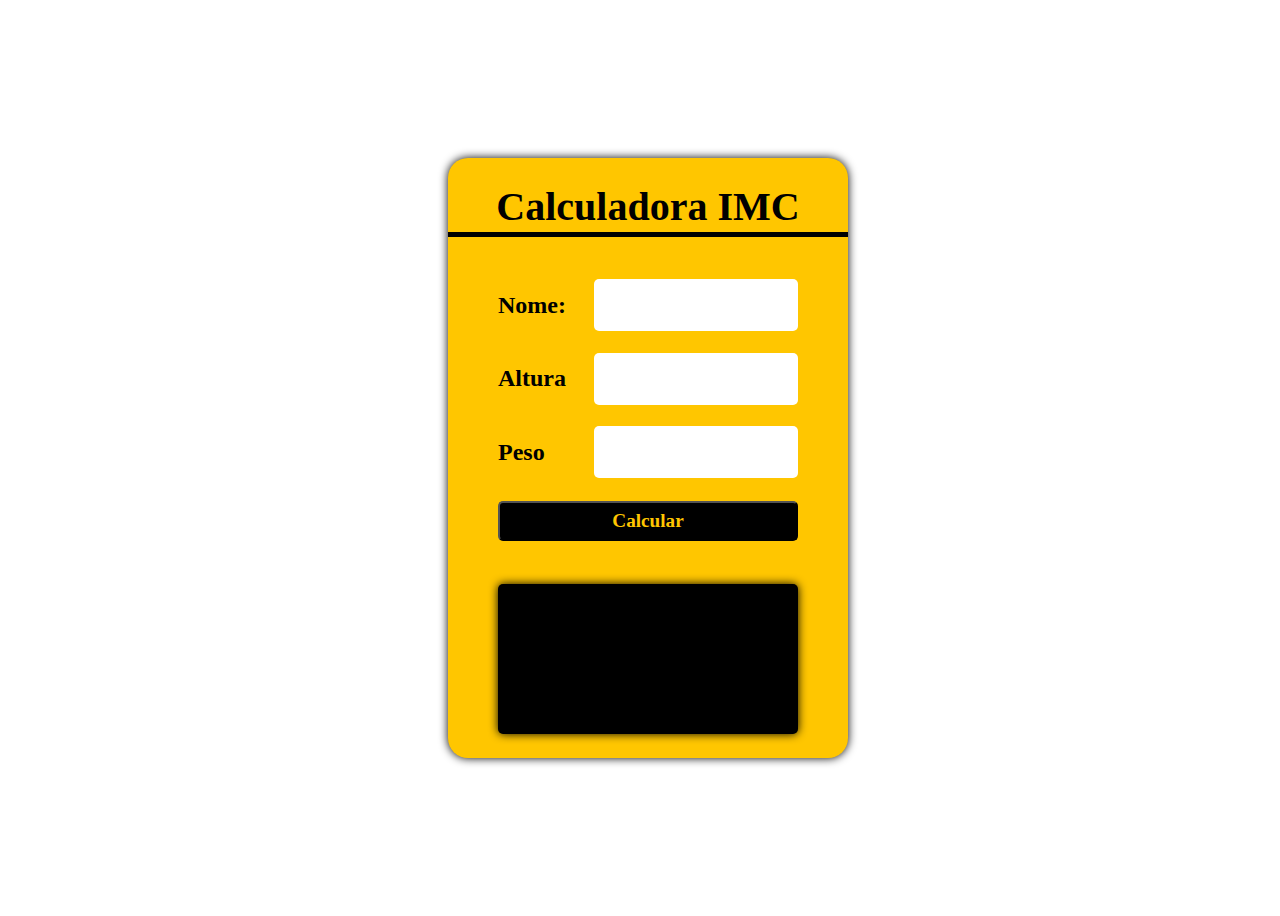
<file: calculadora/rocketseat/index.html>
<!DOCTYPE html>
<html lang="en">

<head>
    <meta charset="UTF-8">
    <meta name="viewport" content="width=device-width, initial-scale=1.0">
    <title>Calculadora IMC</title>
    <link rel="stylesheet" href="style.css">
</head>

<body>
    <main>
        <div class="container">
            <div class="title">Calculadora IMC</div>
            <div class="input">
                <label>Nome:</label>
                <input type="text" id="nome">
            </div>
            <div class="input">
                <label>Altura</label>
                <input type="number" id="altura">
            </div>
            <div class="input">
                <label>Peso</label>
                <input type="number" id="peso">
            </div>
            <button id="calcular">Calcular</button>

            <div class="result" id="resultado"></div>

        </div>
    </main>

    <script src="imc.js">

    </script>


</body>

</html>
</file>
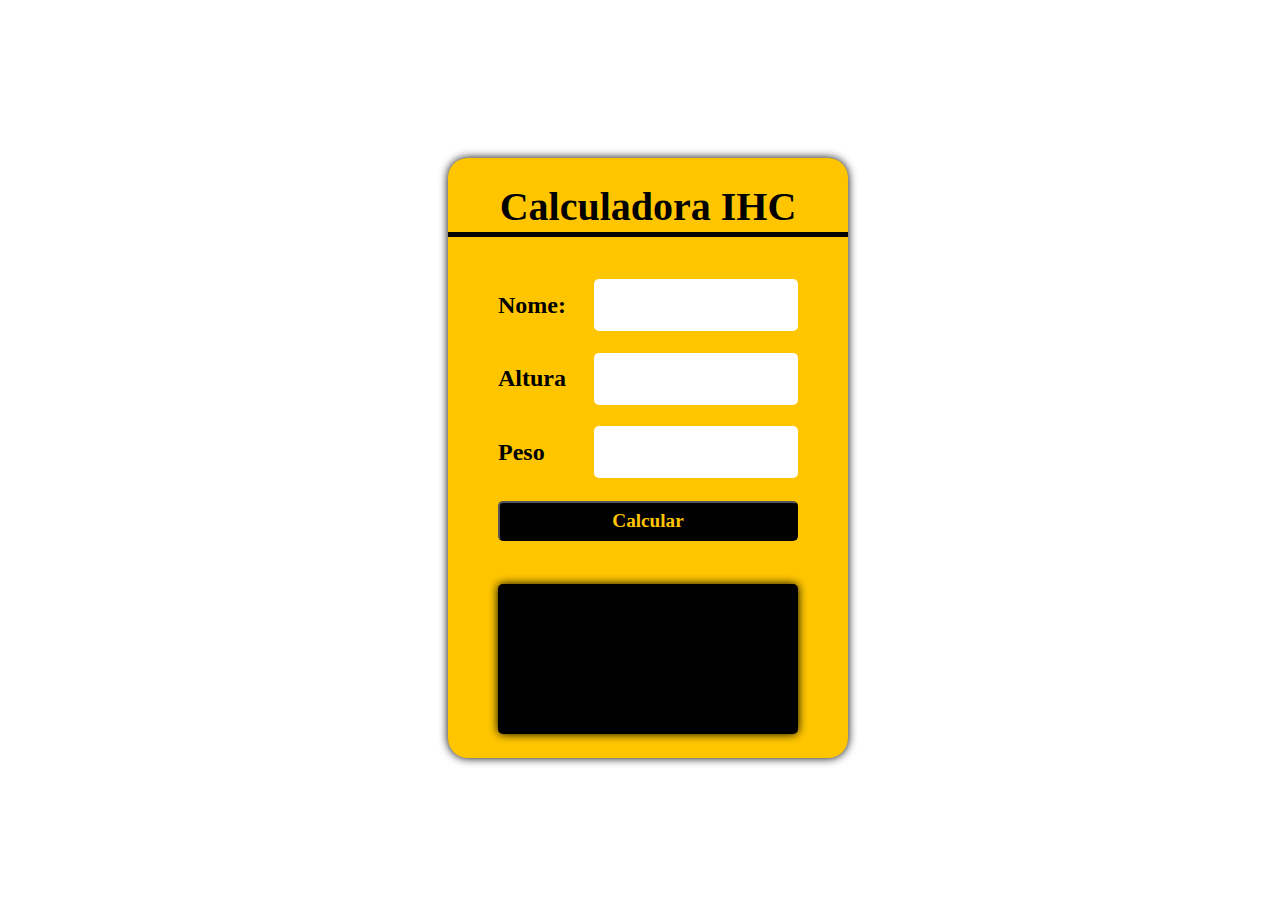
<file: rocketseat-20201111T225158Z-001/rocketseat/index.html>
<!DOCTYPE html>
<html lang="en">

<head>
    <meta charset="UTF-8">
    <meta name="viewport" content="width=device-width, initial-scale=1.0">
    <title>Calculadora IMC</title>
    <link rel="stylesheet" href="style.css">
</head>

<body>
    <main>
        <div class="container">
            <div class="title">Calculadora IHC</div>
            <div class="input">
                <label>Nome:</label>
                <input type="text" id="nome">
            </div>
            <div class="input">
                <label>Altura</label>
                <input type="number" id="altura">
            </div>
            <div class="input">
                <label>Peso</label>
                <input type="number" id="peso">
            </div>
            <button id="calcular">Calcular</button>

            <div class="result" id="resultado"></div>

        </div>
    </main>

    <script src="imc.js">

    </script>


</body>

</html>
</file>
<file: calculadora/rocketseat/style.css>
main{
    display: flex;
    width: 100vw;
    height: 100vh;
    justify-content: center;
    align-items: center;

}

.container{
    display: flex;
    flex-direction: column;
    background: rgb(255,198,0);
    width: 400px;
    height: 600px;
    align-items: center;
    justify-content: space-evenly;
    border-radius: 20px;
    box-shadow: 0 0 10px black;
}

.title{
    display: flex;
    justify-content: center;
    align-items: center;
    width: 100%;
    height: 50px;
    font: bold 2.5rem serif;
    border-bottom: solid 5px black;
    margin-bottom: 20px;
}

.input {
    display: flex;
    width: 300px;
    height: 50px;
    justify-content: space-between;
    align-items: center;
}
.input input {
    width: 200px;
    height: 50px;
    border-radius: 5px;
    border:none;
    outline: 0;
    font: bold 1.5rem serif;
    text-align: center;
}

.input label {
    font: bold 1.5rem serif;
}

button{
    width: 300px;
    height: 40px;
    font: bold 1.2rem serif;
    background: #000;
    color: rgb(255,198,0);
    outline: none;
    border-radius: 5px;
    cursor: pointer;
}

.result{
    display: flex;
    margin-top: 20px;
    align-items: center;
    width: 300px;
    height: 150px;
    border-radius: 5px;
    font: italic 1.5rem serif;
    box-shadow: 0px 0px 10px black;
    background: #000;
    color: rgb(255,198,0);
    padding: 20px;
    box-sizing: border-box;
    user-select: none;
}
</file>
<file: rocketseat-20201111T225158Z-001/rocketseat/style.css>
main{
    display: flex;
    width: 100vw;
    height: 100vh;
    justify-content: center;
    align-items: center;

}

.container{
    display: flex;
    flex-direction: column;
    background: rgb(255,198,0);
    width: 400px;
    height: 600px;
    align-items: center;
    justify-content: space-evenly;
    border-radius: 20px;
    box-shadow: 0 0 10px black;
}

.title{
    display: flex;
    justify-content: center;
    align-items: center;
    width: 100%;
    height: 50px;
    font: bold 2.5rem serif;
    border-bottom: solid 5px black;
    margin-bottom: 20px;
}

.input {
    display: flex;
    width: 300px;
    height: 50px;
    justify-content: space-between;
    align-items: center;
}
.input input {
    width: 200px;
    height: 50px;
    border-radius: 5px;
    border:none;
    outline: 0;
    font: bold 1.5rem serif;
    text-align: center;
}

.input label {
    font: bold 1.5rem serif;
}

button{
    width: 300px;
    height: 40px;
    font: bold 1.2rem serif;
    background: #000;
    color: rgb(255,198,0);
    outline: none;
    border-radius: 5px;
    cursor: pointer;
}

.result{
    display: flex;
    margin-top: 20px;
    align-items: center;
    width: 300px;
    height: 150px;
    border-radius: 5px;
    font: italic 1.5rem serif;
    box-shadow: 0px 0px 10px black;
    background: #000;
    color: rgb(255,198,0);
    padding: 20px;
    box-sizing: border-box;
    user-select: none;
}
</file>
